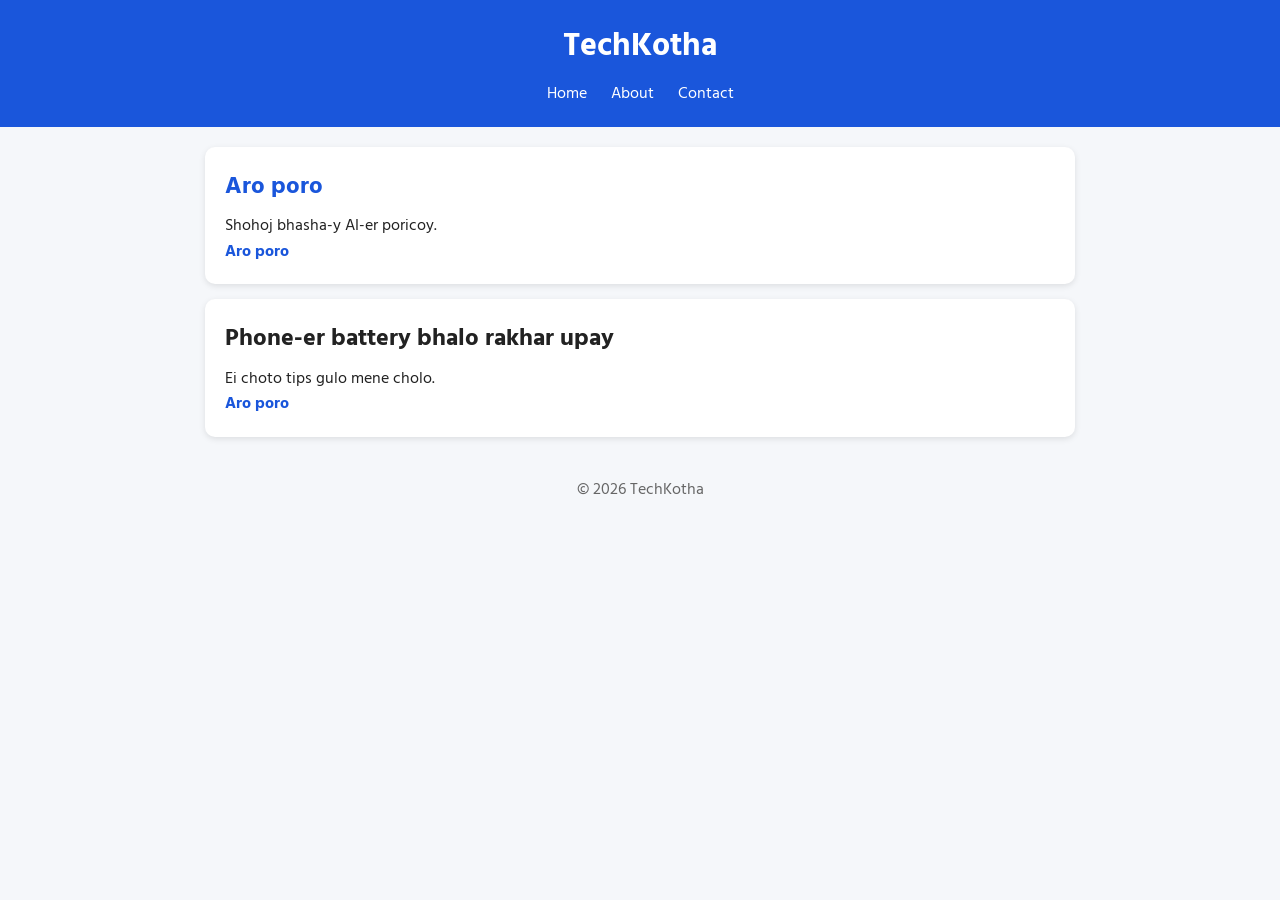
<file: Index.html>
<!DOCTYPE html>
<html lang="bn"><link href="https://fonts.googleapis.com/css2?family=Hind+Siliguri:wght@400;600&display=swap" rel="stylesheet">
<head><link rel="stylesheet" href="style.css">
  <meta charset="UTF-8">
  <meta name="viewport" content="width=device-width, initial-scale=1.0">
  <title>TechKotha</title>
  <link rel="stylesheet" href="style.css">
</head>
<body>

  <header>
    <h1>TechKotha</h1>
    <nav>
      <a href="index.html">Home</a>
      <a href="about.html">About</a>
      <a href="contact.html">Contact</a>
    </nav>
  </header>

  <main>
    <article class="card">
      <h2><a href="post1.html">Aro poro</a></h2>
      <p>Shohoj bhasha-y AI-er poricoy.</p>
      <a href="#">Aro poro</a>
    </article>

    <article class="card">
      <h2>Phone-er battery bhalo rakhar upay</h2>
      <p>Ei choto tips gulo mene cholo.</p>
      <a href="#">Aro poro</a>
    </article>
  </main>

  <footer>
    <p>© 2026 TechKotha</p>
  </footer>

</body>
</html>
</file>
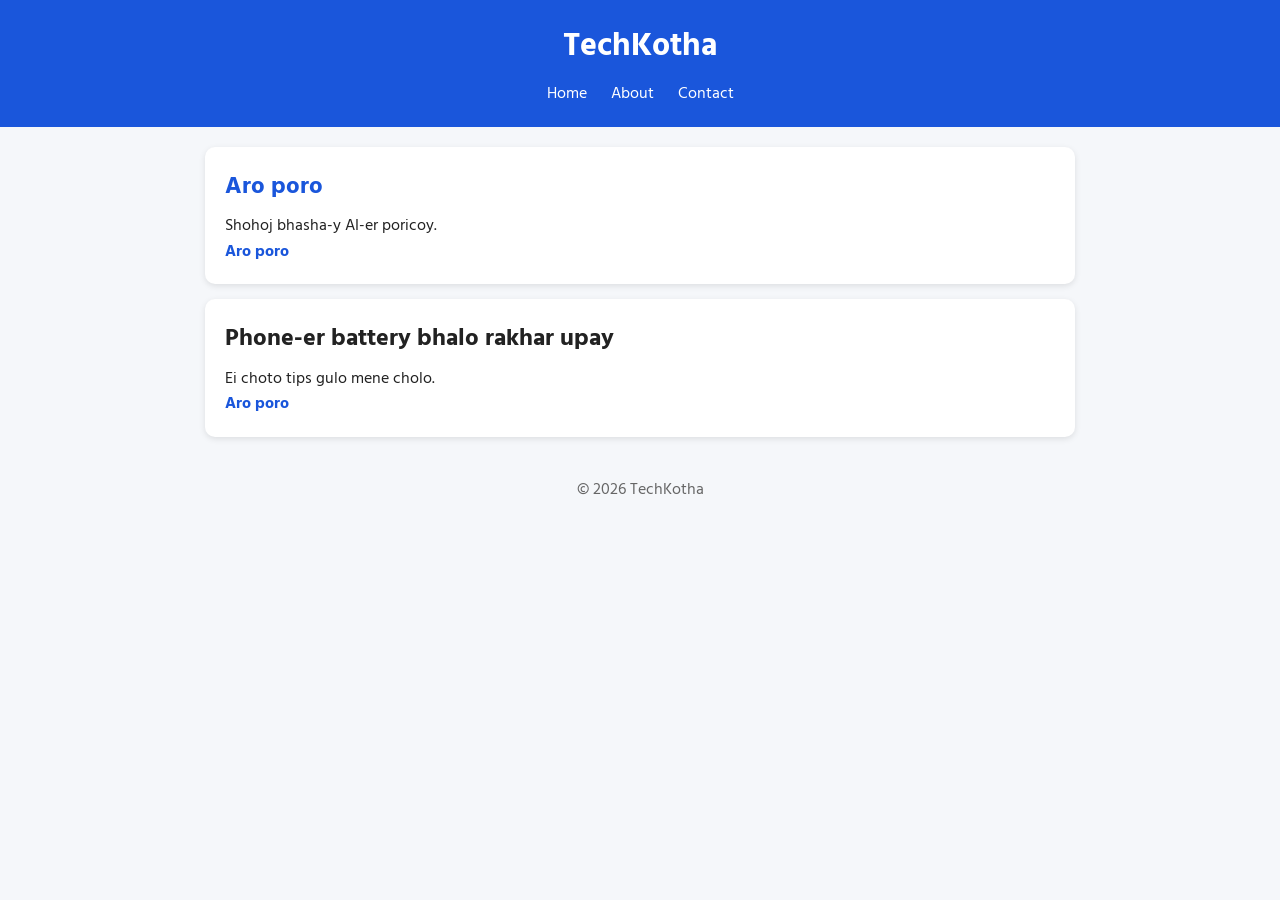
<file: index.html>
<!DOCTYPE html>
<html lang="bn"><link href="https://fonts.googleapis.com/css2?family=Hind+Siliguri:wght@400;600&display=swap" rel="stylesheet">
<head><link rel="stylesheet" href="style.css">
  <meta charset="UTF-8">
  <meta name="viewport" content="width=device-width, initial-scale=1.0">
  <title>TechKotha</title>
  <link rel="stylesheet" href="style.css">
</head>
<body>

  <header>
    <h1>TechKotha</h1>
    <nav>
      <a href="index.html">Home</a>
      <a href="about.html">About</a>
      <a href="contact.html">Contact</a>
    </nav>
  </header>

  <main>
    <article class="card">
      <h2><a href="post1.html">Aro poro</a></h2>
      <p>Shohoj bhasha-y AI-er poricoy.</p>
      <a href="#">Aro poro</a>
    </article>

    <article class="card">
      <h2>Phone-er battery bhalo rakhar upay</h2>
      <p>Ei choto tips gulo mene cholo.</p>
      <a href="#">Aro poro</a>
    </article>
  </main>

  <footer>
    <p>© 2026 TechKotha</p>
  </footer>

</body>
</html>
</file>
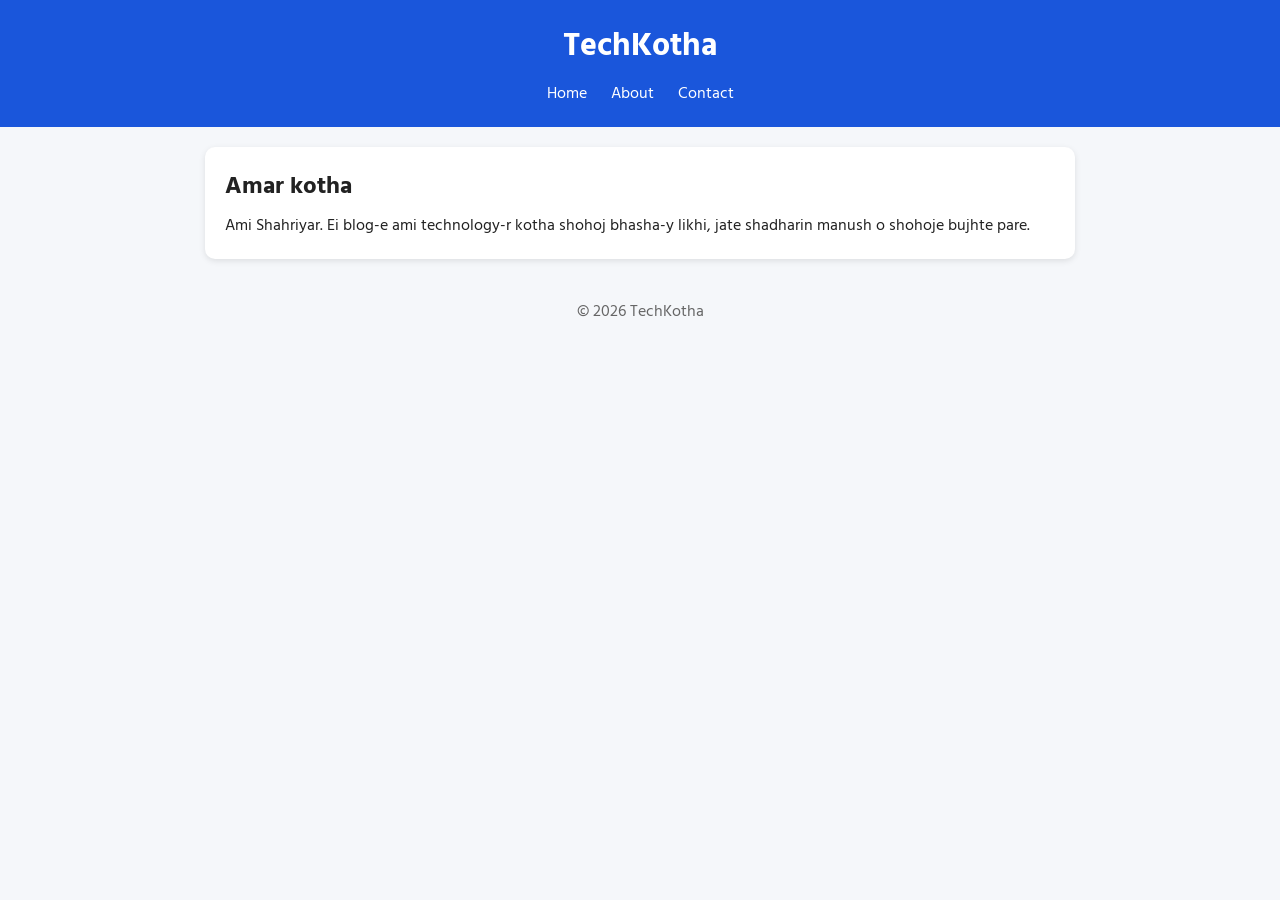
<file: about.html>
<!DOCTYPE html>
<html lang="bn">
<head>
  <meta charset="UTF-8">
  <meta name="viewport" content="width=device-width, initial-scale=1.0">
  <title>About - TechKotha</title>
  <link href="https://fonts.googleapis.com/css2?family=Hind+Siliguri:wght@400;600&display=swap" rel="stylesheet">
  <link rel="stylesheet" href="style.css">
</head>
<body>

  <header>
    <h1>TechKotha</h1>
    <nav>
      <a href="index.html">Home</a>
      <a href="about.html">About</a>
      <a href="contact.html">Contact</a>
    </nav>
  </header>

  <main>
    <article class="card">
      <h2>Amar kotha</h2>
      <p>Ami Shahriyar. Ei blog-e ami technology-r kotha shohoj bhasha-y likhi, jate shadharin manush o shohoje bujhte pare.</p>
    </article>
  </main>

  <footer>
    <p>© 2026 TechKotha</p>
  </footer>

</body>
</html>
</file>
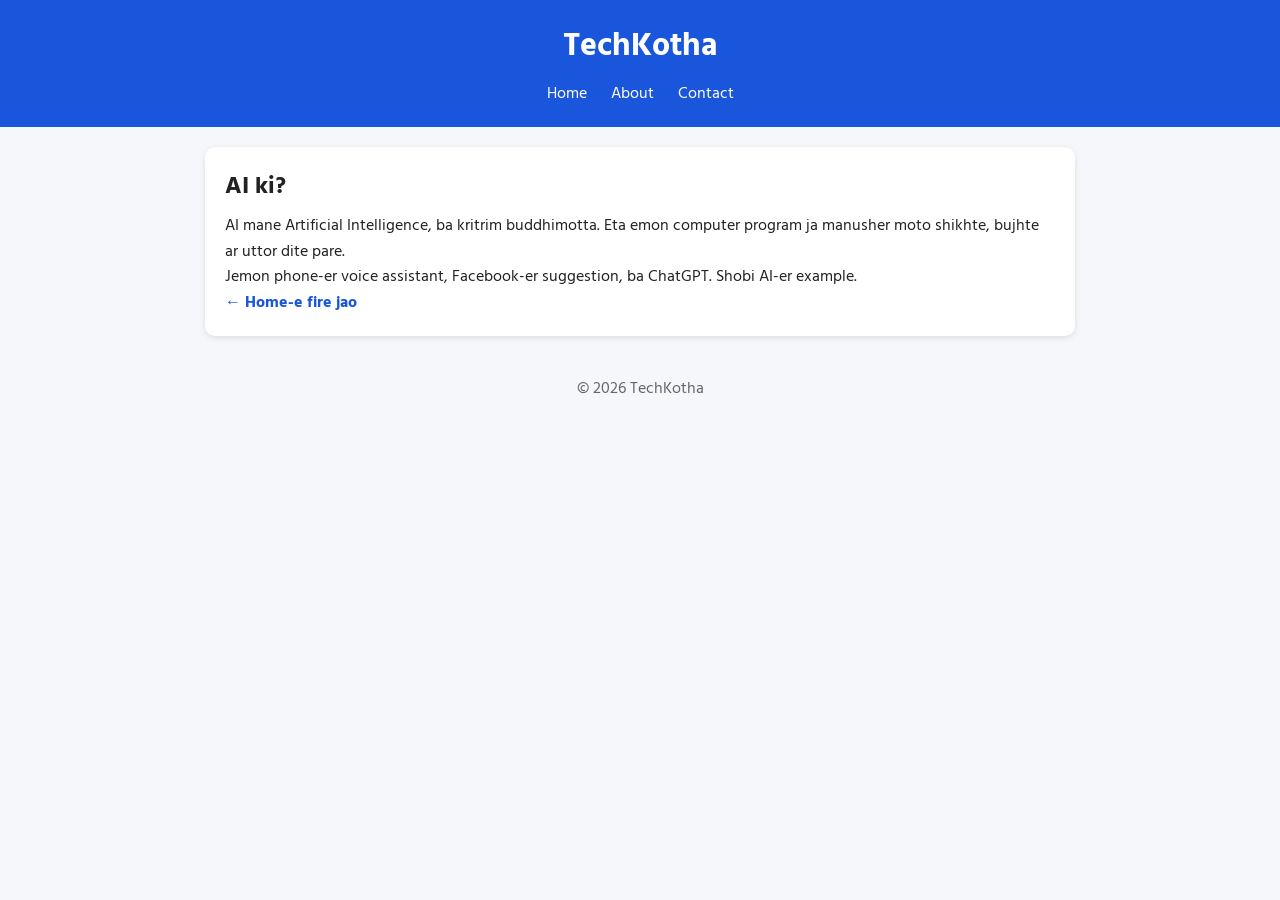
<file: post1.html>
<!DOCTYPE html>
<html lang="bn">
<head>
  <meta charset="UTF-8">
  <meta name="viewport" content="width=device-width, initial-scale=1.0">
  <title>AI ki? - TechKotha</title>
  <link href="https://fonts.googleapis.com/css2?family=Hind+Siliguri:wght@400;600&display=swap" rel="stylesheet">
  <link rel="stylesheet" href="style.css">
</head>
<body>

  <header>
    <h1>TechKotha</h1>
    <nav>
      <a href="index.html">Home</a>
      <a href="about.html">About</a>
      <a href="contact.html">Contact</a>
    </nav>
  </header>

  <main>
    <article class="card">
      <h2>AI ki?</h2>
      <p>AI mane Artificial Intelligence, ba kritrim buddhimotta. Eta emon computer program ja manusher moto shikhte, bujhte ar uttor dite pare.</p>
      <p>Jemon phone-er voice assistant, Facebook-er suggestion, ba ChatGPT. Shobi AI-er example.</p>
      <a href="index.html">← Home-e fire jao</a>
    </article>
  </main>

  <footer>
    <p>© 2026 TechKotha</p>
  </footer>

</body>
</html>
</file>
<file: style.css>
* {
  margin: 0;
  padding: 0;
  box-sizing: border-box;
}

body {
  font-family: 'Hind Siliguri', sans-serif;
  background: #f5f7fa;
  color: #222;
  line-height: 1.6;
}

header {
  background: #1a56db;
  color: white;
  padding: 20px;
  text-align: center;
}

nav {
  margin-top: 10px;
}

nav a {
  color: white;
  text-decoration: none;
  margin: 0 10px;
}

main {
  max-width: 900px;
  margin: 20px auto;
  padding: 0 15px;
  display: grid;
  gap: 15px;
}

.card {
  background: white;
  padding: 20px;
  border-radius: 10px;
  box-shadow: 0 2px 6px rgba(0,0,0,0.1);
}

.card h2 {
  margin-bottom: 8px;
}

.card a {
  color: #1a56db;
  text-decoration: none;
  font-weight: bold;
}

footer {
  text-align: center;
  padding: 20px;
  color: #666;
}
</file>
